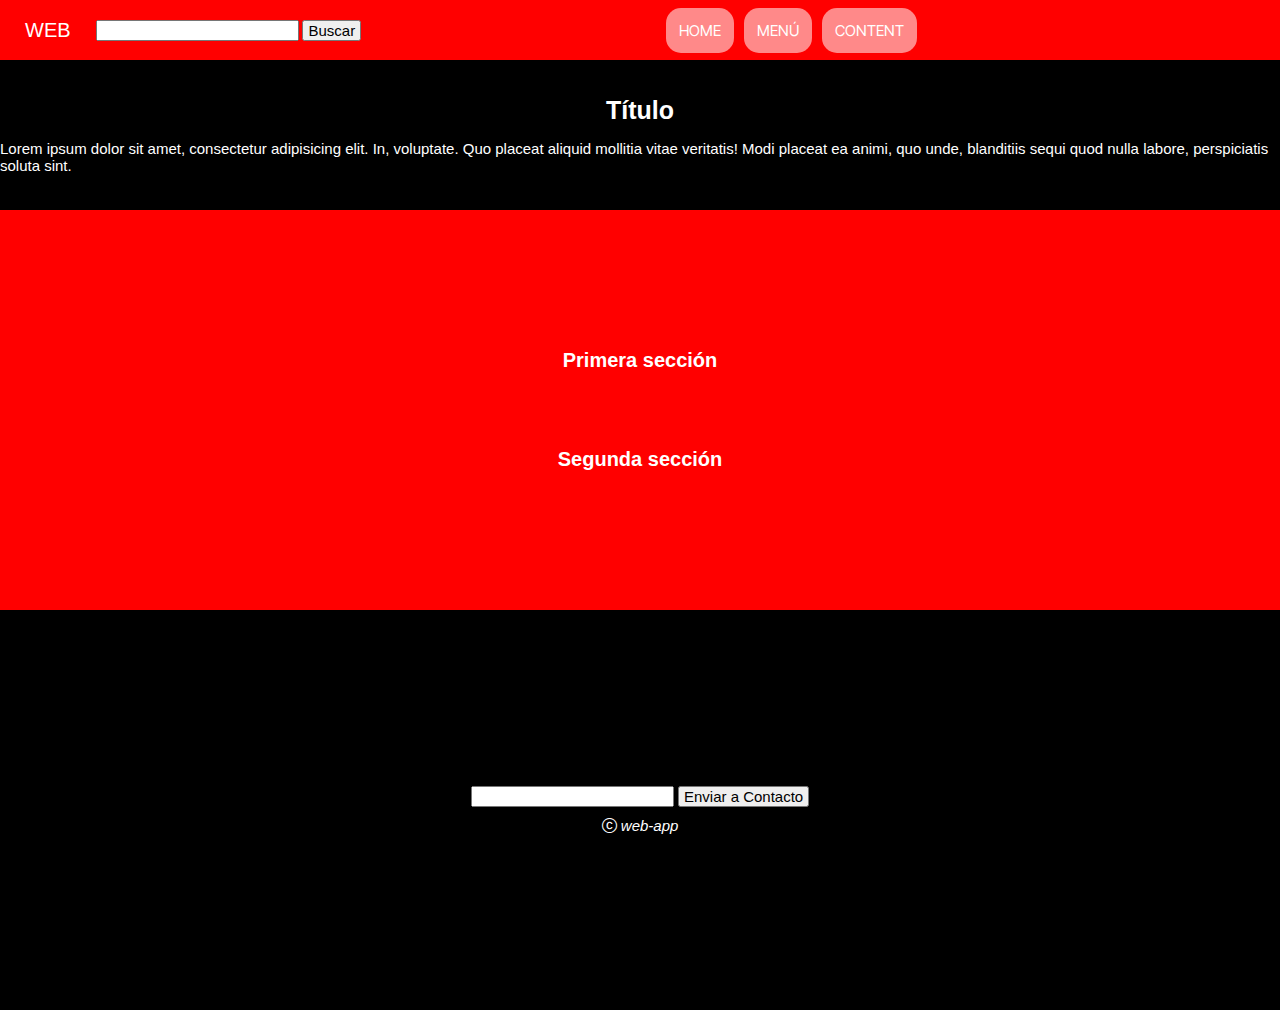
<file: index.html>
<!DOCTYPE html>
<html lang="es">
<head>
    <meta charset="UTF-8">
    <meta http-equiv="X-UA-Compatible" content="IE=edge,chrome">
    <meta name="viewport" content="width=device-width, initial-scale=1.0">
    <title>SprintUno</title>
    <link rel="stylesheet" href="https://cdn.jsdelivr.net/npm/bootstrap-icons@1.9.1/font/bootstrap-icons.css">
    
    <link rel="stylesheet" href="./css/style.css">
    <link rel="preconnect" href="https://fonts.googleapis.com">
<link rel="preconnect" href="https://fonts.gstatic.com" crossorigin>
<link href="https://fonts.googleapis.com/css2?family=Inter+Tight:wght@300;500&display=swap" rel="stylesheet">

</head>
<body>
    <header class="header"> </div>
        <div class="web">
        WEB </div>
        <div class="button">
        <input type="text">
        <input type="submit" value=" Buscar ">
        </div>
        <nav class="barraNav">
            <div class="itemNav">
                <a href="./index.html">HOME</a>
            </div>
            <div class="itemNav">
            <a href="./pages/menu.html">MENÚ</a>
            </div>
            <div class="itemNav">
                <a href="./pages/content.html">CONTENT</a>
            </nav>
            </div>
        </header>
        <main>
            <div class="seccion">
                <div class="seccionUno">
                    <h1 class="titulo">Título</h1>
                    <p class="lorem">Lorem ipsum dolor sit amet, consectetur adipisicing elit. In, voluptate. Quo placeat aliquid mollitia vitae veritatis! Modi placeat ea animi, quo unde, blanditiis sequi quod nulla labore, perspiciatis soluta sint.</p>
                    </div>
                    <div class="seccionDos">
                    <h1 class="secciones">Primera sección</h1>
                    <h1 class="secciones">Segunda sección</h1>
                </div>
                <div class="seccionTres">
                    <div> <input type="text">
                    <input type="submit" value=" Enviar a Contacto ">
                    </div>
                    <i class="bi bi-c-circle"> web-app</i>
                </div>
            </div>
    </main>
</body>
</html>
</file>
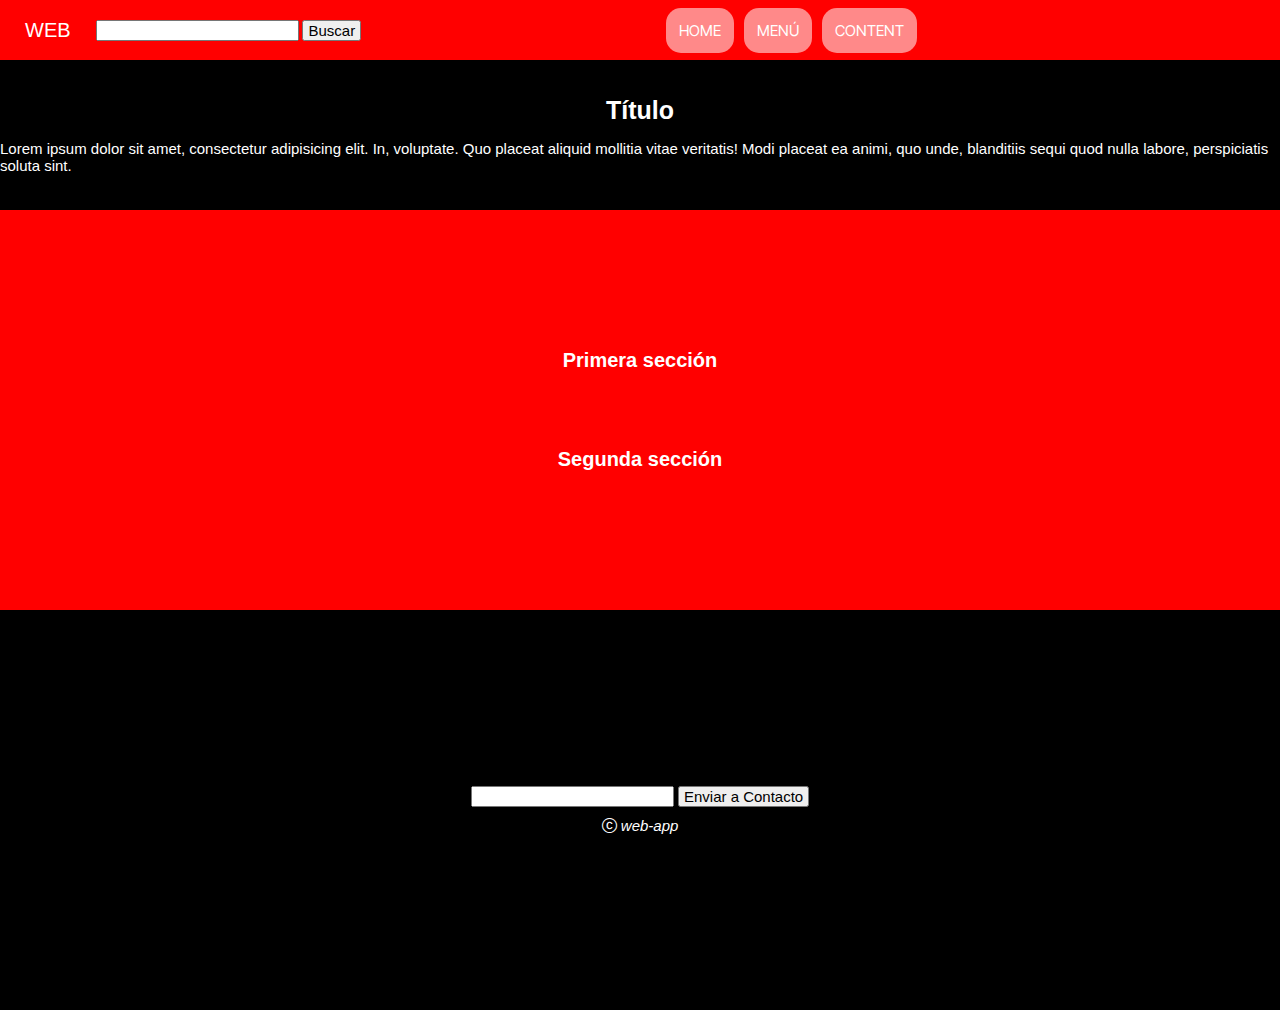
<file: primerTp/index.html>
<!DOCTYPE html>
<html lang="es">
<head>
    <meta charset="UTF-8">
    <meta http-equiv="X-UA-Compatible" content="IE=edge,chrome">
    <meta name="viewport" content="width=device-width, initial-scale=1.0">
    <title>SprintUno</title>
    <link rel="stylesheet" href="https://cdn.jsdelivr.net/npm/bootstrap-icons@1.9.1/font/bootstrap-icons.css">
    
    <link rel="stylesheet" href="./css/style.css">
    <link rel="preconnect" href="https://fonts.googleapis.com">
<link rel="preconnect" href="https://fonts.gstatic.com" crossorigin>
<link href="https://fonts.googleapis.com/css2?family=Inter+Tight:wght@300;500&display=swap" rel="stylesheet">

</head>
<body>
    <header class="header"> </div>
        <div class="web">
        WEB </div>
        <div class="button">
        <input type="text">
        <input type="submit" value=" Buscar ">
        </div>
        <nav class="barraNav">
            <div class="itemNav">
                <a href="./index.html">HOME</a>
            </div>
            <div class="itemNav">
            <a href="./pages/menu.html">MENÚ</a>
            </div>
            <div class="itemNav">
                <a href="./pages/content.html">CONTENT</a>
            </nav>
            </div>
        </header>
        <main>
            <div class="seccion">
                <div class="seccionUno">
                    <h1 class="titulo">Título</h1>
                    <p class="lorem">Lorem ipsum dolor sit amet, consectetur adipisicing elit. In, voluptate. Quo placeat aliquid mollitia vitae veritatis! Modi placeat ea animi, quo unde, blanditiis sequi quod nulla labore, perspiciatis soluta sint.</p>
                    </div>
                    <div class="seccionDos">
                    <h1 class="secciones">Primera sección</h1>
                    <h1 class="secciones">Segunda sección</h1>
                </div>
                <div class="seccionTres">
                    <div> <input type="text">
                    <input type="submit" value=" Enviar a Contacto ">
                    </div>
                    <i class="bi bi-c-circle"> web-app</i>
                </div>
            </div>
    </main>
</body>
</html>
</file>
<file: css/style.css>
.header {
    display: flex;
    justify-content: start;
    align-items: center;
    height: 60px;
    background: red;
    color: white;
}

.web {
    display: flex;
    margin-left: 25px;
    font-size: 20px;
    font-family: sans-serif;

}

.button {
    background: none;
    margin-left: 25px;
}


* {
    margin: 0;
    padding: 0;
    font-size: 15px;
}

.barraNav {
    display: flex;
    margin-left: 300px;
}

.itemNav {
   background-color: rgb(255, 137, 137);
   align-items: center;
   padding: 13px;
   border-radius: 15px;
   margin: 5px;
}

a {
    font-family: 'Inter Tight', sans-serif;
    color: white;
    text-decoration: none;
}

.seccion {
    display: flex;
    flex-direction: column;
    justify-content: space-evenly;
    font-family:sans-serif;
}


.seccionUno {
    display: flex;
    background-color: black;
    color: white;
    align-items: center;
    height: 150px;
    width: 100%;
    flex-direction: column;
    justify-content: center;
}

.titulo {
    display: flex;
    font-size:25px;
}

.lorem {
    display: flex;
    margin-top: 15px;
}

.seccionDos {
    display: flex;
    background-color: red;
    color: white;
    align-items: center;
    height: 400px;
    width: 100%;
    flex-direction: column;
    justify-content: center;

}

.secciones {
    margin: 3%;
    font-size: 20px;
}

.seccionTres {
    display: flex;
    background-color: black;
    color: white;
    align-items: center;
    height: 400px;
    width: 100%;
    flex-direction: column;
    justify-content: center;
}

.bi-c-circle {
    color: white;
    margin-top: 10px;
}
</file>
<file: primerTp/css/style.css>
.header {
    display: flex;
    justify-content: start;
    align-items: center;
    height: 60px;
    background: red;
    color: white;
}

.web {
    display: flex;
    margin-left: 25px;
    font-size: 20px;
    font-family: sans-serif;

}

.button {
    background: none;
    margin-left: 25px;
}


* {
    margin: 0;
    padding: 0;
    font-size: 15px;
}

.barraNav {
    display: flex;
    margin-left: 300px;
}

.itemNav {
   background-color: rgb(255, 137, 137);
   align-items: center;
   padding: 13px;
   border-radius: 15px;
   margin: 5px;
}

a {
    font-family: 'Inter Tight', sans-serif;
    color: white;
    text-decoration: none;
}

.seccion {
    display: flex;
    flex-direction: column;
    justify-content: space-evenly;
    font-family:sans-serif;
}


.seccionUno {
    display: flex;
    background-color: black;
    color: white;
    align-items: center;
    height: 150px;
    width: 100%;
    flex-direction: column;
    justify-content: center;
}

.titulo {
    display: flex;
    font-size:25px;
}

.lorem {
    display: flex;
    margin-top: 15px;
}

.seccionDos {
    display: flex;
    background-color: red;
    color: white;
    align-items: center;
    height: 400px;
    width: 100%;
    flex-direction: column;
    justify-content: center;

}

.secciones {
    margin: 3%;
    font-size: 20px;
}

.seccionTres {
    display: flex;
    background-color: black;
    color: white;
    align-items: center;
    height: 400px;
    width: 100%;
    flex-direction: column;
    justify-content: center;
}

.bi-c-circle {
    color: white;
    margin-top: 10px;
}
</file>
